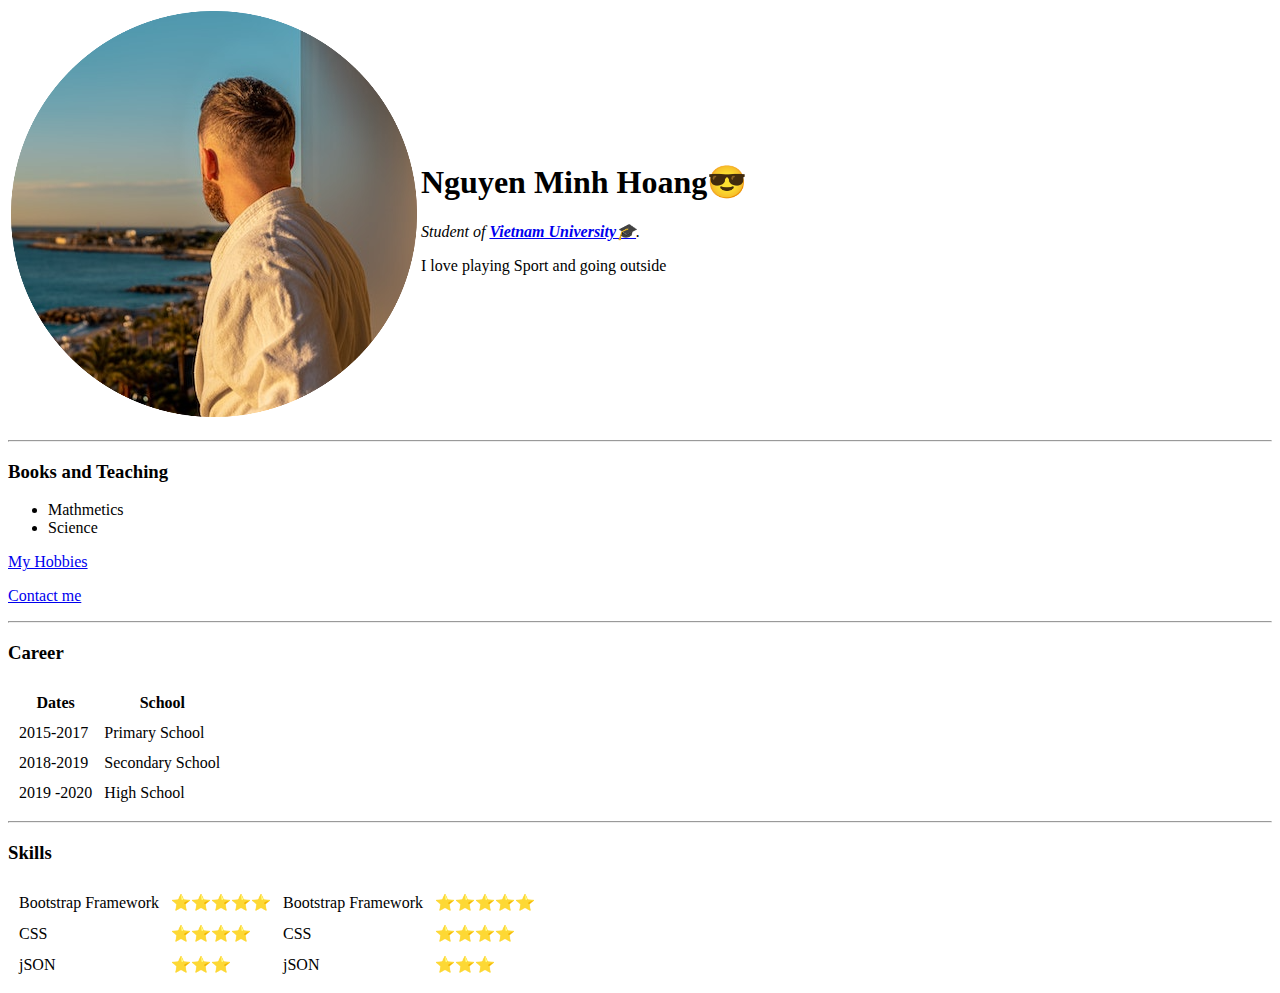
<file: index.html>
<!DOCTYPE html>
<html lang="en">
  <head>
    <meta charset="UTF-8" />
    <meta http-equiv="X-UA-Compatible" content="IE=edge" />
    <meta name="viewport" content="width=device-width, initial-scale=1.0" />
    <title>Minh Hoang Personal Site</title>
  </head>
  <body>
    <table  >
      <tr>
        <td><img src="me.png" alt="Me"></td>
        <td><h1>Nguyen Minh Hoang😎</h1>
        <p><em>Student of <strong><a href = "https://usth.edu.vn/en/">Vietnam University🎓</a></strong>.</em></p>
        <p>I love playing Sport and going outside</p> </td>
      </tr>
    </table>
    <p>
      <hr></hr>
      <h3>Books and Teaching</h3>
      <ul><li>Mathmetics</li>
        <li>Science</li>
      </ul>
      <a href="hobbies.html">My Hobbies</a>
      <p><a href="contact.html">Contact me</a></p>
      <hr></hr>
      <h3>Career</h3>
      <table cellspacing = "10">
        <thread>
          <tr>
            <th>Dates</th>
            <th>School</th>
          </tr>
        </thread>
        <tbody>
          <tr>
            <td>2015-2017</td>
            <td> Primary School</td>
          </tr>
          <tr>
            <td>2018-2019</td>
            <td>Secondary School</td>
            <tr>
              <td>2019 -2020</td>
              <td>High School</td>
            </tr>
        </tbody>
      </table>
      <hr></hr>
      <h3>Skills</h3>
      <table cellspacing = "10">
        <tr>
          <td>Bootstrap Framework</td>
          <td>⭐⭐⭐⭐⭐</td>
          <td>Bootstrap Framework</td>
          <td>⭐⭐⭐⭐⭐</td>
        </tr>
        <tr>
          <td>CSS</td>
          <td>⭐⭐⭐⭐</td>
          <td>CSS</td>
          <td>⭐⭐⭐⭐</td>
        </tr>
        <tr>
          <td>jSON</td>
          <td>⭐⭐⭐</td>
          <td>jSON</td>
          <td>⭐⭐⭐</td>
        </tr>
      </table>
  </body>
</html>
</file>
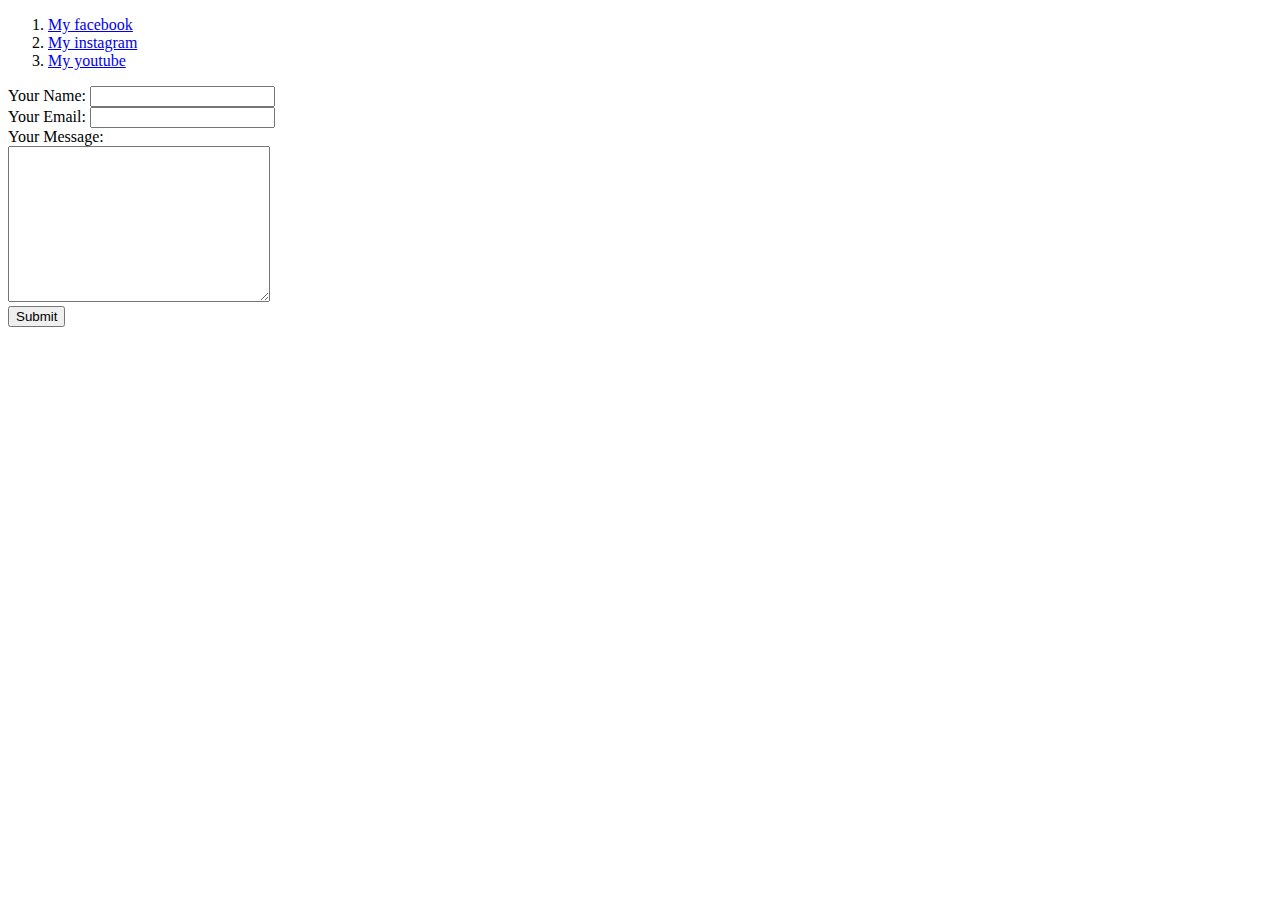
<file: contact.html>
<!DOCTYPE html>
<html lang="en">
  <head>
    <meta charset="UTF-8" />
    <meta http-equiv="X-UA-Compatible" content="IE=edge" />
    <meta name="viewport" content="width=device-width, initial-scale=1.0" />
    <title>Contact Me!</title>
  </head>
  <body>
    <ol>
      <li><a href="https://www.facebook.com/minhhoang0612/">My facebook</a></li>
      <li>
        <a href="https://www.instagram.com/n.mhoang__/?hl=en">My instagram</a>
      </li>
      <li>
        <a href="https://www.youtube.com/channel/UCB7eZKOYzqMVZWKqkAKND5Q"
          >My youtube</a
        >
      </li>
    </ol>
    <form action="mailto:nhng2421@gmail.com" method="post" enctype="text/plain">
      <label>Your Name: </label>
      <input type="text" name="Your Name" value="" /><br />
      <label>Your Email:</label>
      <input type="email" name="Your Email" value="" /><br />
      <label>Your Message:</label><br />
      <textarea name="Your Message" rows="10" cols="30"></textarea><br />
      <input type="submit" name="submit" />
    </form>
  </body>
</html>
</file>
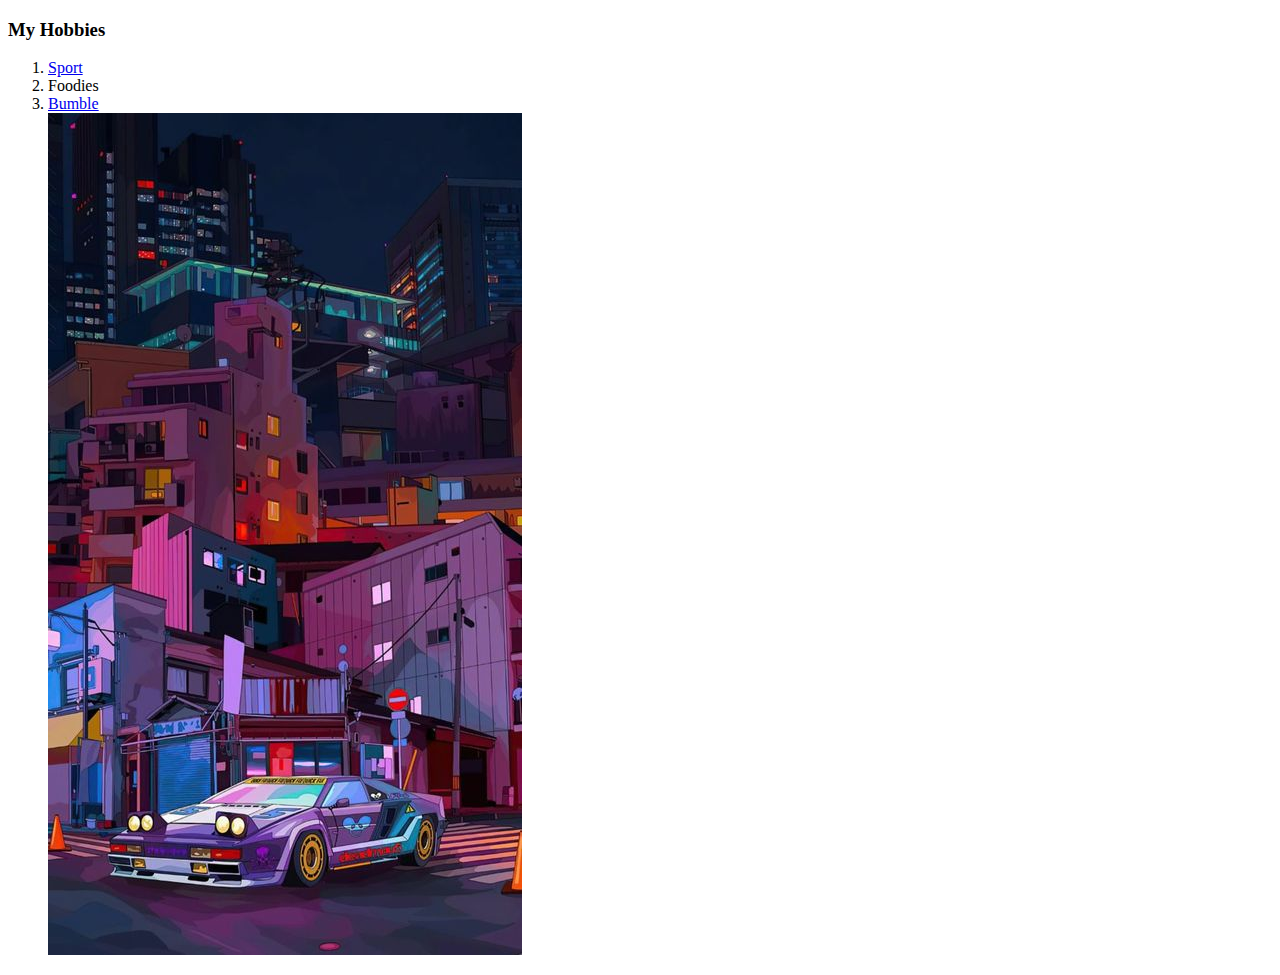
<file: hobbies.html>
<!DOCTYPE html>
<html lang="en">
  <head>
    <meta charset="UTF-8" />
    <meta http-equiv="X-UA-Compatible" content="IE=edge" />
    <meta name="viewport" content="width=device-width, initial-scale=1.0" />
    <title>My Hobbies</title>
  </head>
  <body><h3>My Hobbies</h3>
    <ol>
      <li><a href="https://www.youtube.com/watch?v=DWsHRZFTqtk">Sport</a></li>
      <li>Foodies</li>
      <li><a href="https://www.youtube.com/watch?v=UFDyo2GQh8o">Bumble</a></li>
  <img src = "hoang.jpg" alt = "My Hobbies"></body>
</html>
</file>
